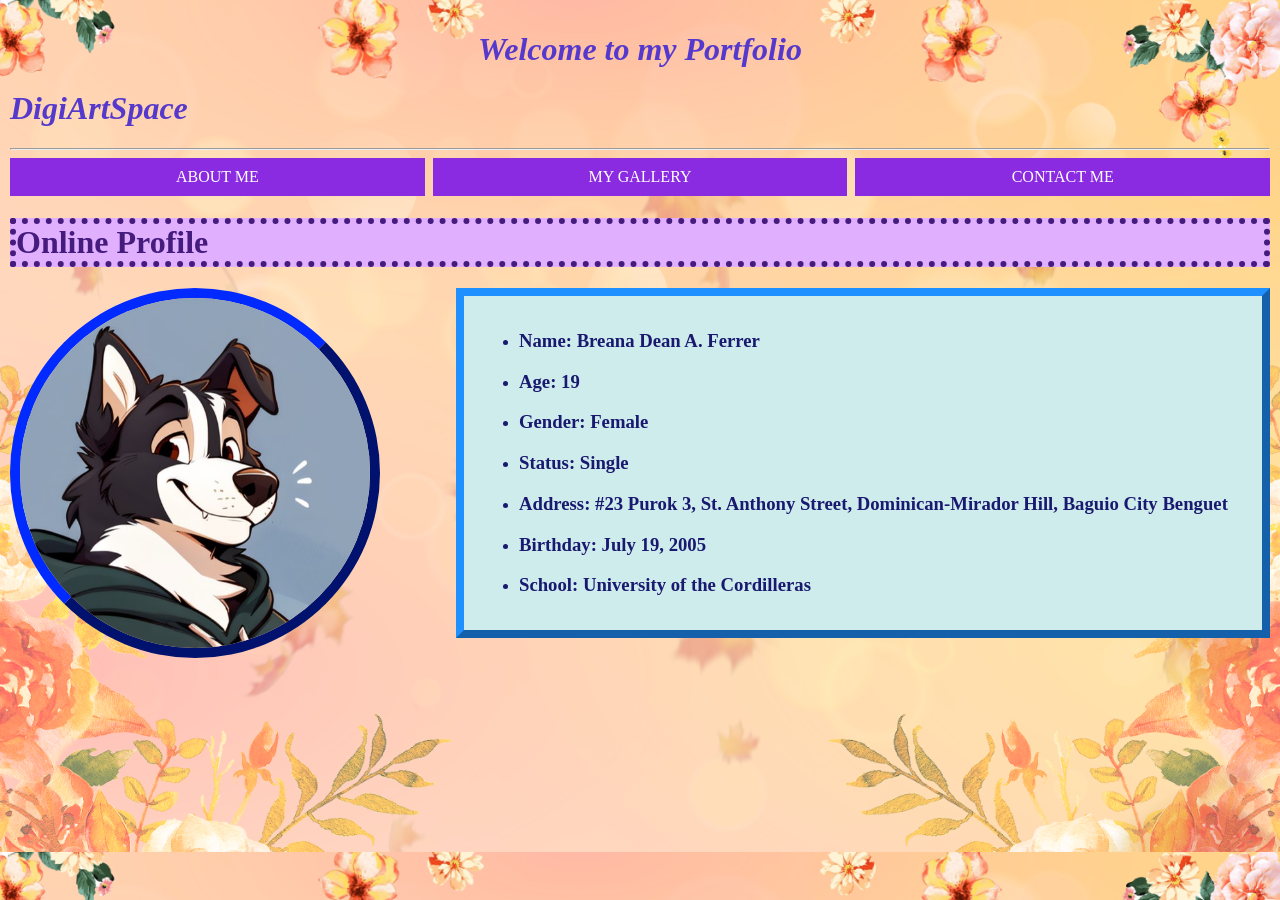
<file: MainPage/index.html>
<!DOCTYPE html> 
<html> 
   <head> 
      <!-- Character encoding for the document -->
      <meta charset="utf-8">
      <!-- Responsive design for mobile devices -->
      <meta name="viewport" content="width=device-width, initial-scale=1">
      <!-- Title of the webpage that appears in the browser tab -->
      <title>My First Online Portfolio - My Website</title> 
      <!-- Link to an external CSS stylesheet for styling the webpage -->
      <link rel="stylesheet" type="text/css" href="style1.css">
   </head> 
   <body> 
      <!-- Centered welcome message -->
      <center><h1 style="color:#5539CC;"><i>Welcome to my Portfolio</i></h1></center>
      <!-- Main heading for the portfolio name -->
      <h1 align="left" style="color:#5539CC;"><i>DigiArtSpace</i></h1>
      <hr/> <!-- Horizontal line for separation -->

      <!-- Navigation menu with links to other pages -->
      <nav> 
         <a href="About Me.html">ABOUT ME</a> 
         <a href="Gallery.html">MY GALLERY</a> 
         <a href="Contact Information.html">CONTACT ME</a> 
      </nav> 

      <!-- Section heading for the online profile -->
      <h1 class="Dashborderdesign">Online Profile</h1>

      <!-- Container for the profile image with a border -->
      <div class="PhotoBorder">  
         <img src="Online Profile.jpg" width="350" height="350" align="left"> <!-- Profile image aligned to the left -->
      </div>

      <!-- Container for personal information -->
      <div class="BorderDesign1">      
         <ul class="Info"> <!-- Unordered list for displaying information -->
            <li><h3>Name: Breana Dean A. Ferrer</h3></li>
            <li><h3>Age: 19</h3></li>
            <li><h3>Gender: Female</h3></li>
            <li><h3>Status: Single</h3></li>
            <li><h3>Address: #23 Purok 3, St. Anthony Street, Dominican-Mirador Hill, Baguio City Benguet</h3></li>
            <li><h3>Birthday: July 19, 2005</h3></li>
            <li><h3>School: University of the Cordilleras</h3></li>
         </ul>
      </div>

<!-- Breana Dean A. Ferrer -->
<!-- CITCS-1L-B -->
   </body> 
</html>
</file>
<file: MainPage/style1.css>
body {
  background-image: url('Peach Back Ground Update.png');
  padding: 2px;
    background-size: cover;
}



h1.Dashborderdesign{
  border: 6px;
  border-style: dotted;
  color: #461B7E;
  background-color: #E0B0FF;
}

.BorderDesign1 {
  border: 8px outset dodgerblue;
  background-color: #CFECEC;    
  text-align: left;
  padding: 15px;
  width: 60%;
   position: absolute;
  right: 10px;
}


img{
  border-radius: 50%;
  border: 10px outset #0020C2;
}

ul.Info{
  color: #191970;
}



nav { 
display: flex; 
gap: 0.5rem; 
} 
a {                                                                   
flex: 1; 
background-color: blueviolet; 
color: white; 
padding: 10px; 
text-align: center; 
text-decoration: none; 
transition: all 0.5s ease-out;                                           
} 
a:hover, 
a:focus { 
background-color: mintcream;                 
color: black;
}


/* Breana Dean A. Ferrer */
/*CITCS-1L-B */
</file>
